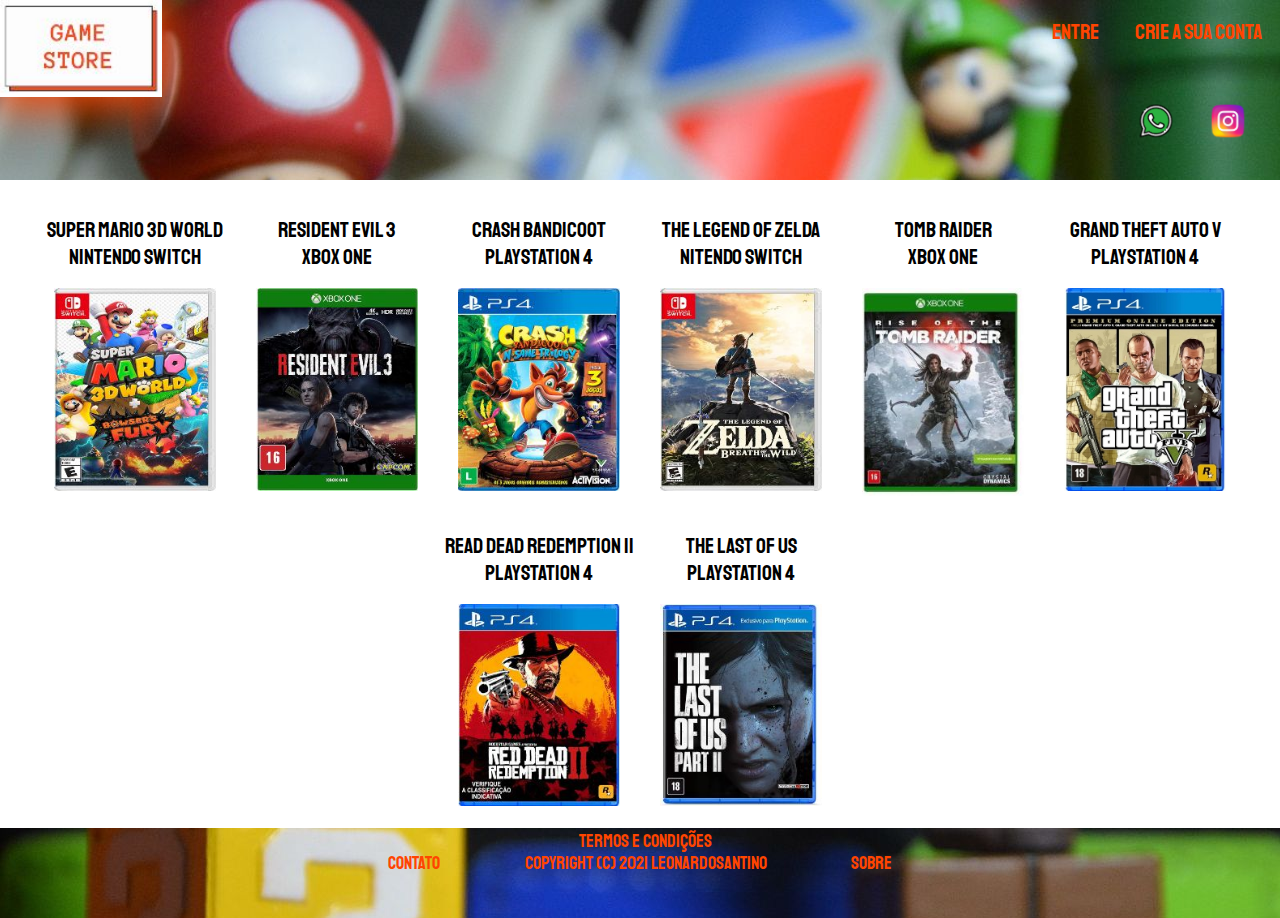
<file: index.html>
<!DOCTYPE html>
<html lang="pt-br">
<head>
    <meta charset="UTF-8">
    <meta http-equiv="X-UA-Compatible" content="IE=edge">
    <meta name="viewport" content="width=device-width, initial-scale=1.0">
    <link rel="stylesheet" href="css/style.css">
    <link rel="shortcut icon" href="imgs/logoIco.ico" type="image/x-icon">
    <title>Game Store</title>
</head>
<body>
    <header>
        <div>
            <!-- Logo principal -->
            <a href="index.html"><img class="logo" src="imgs/logo.jpg" alt=""></a>
            <!-- menus do header -->
            <a class="menus" href="pages/crie.html">Crie a sua conta</a>
            <a class="menus" href="pages/entre.html">Entre</a>
        </div>
            <!-- icones do header -->
            <a class="icones" href="https://www.instagram.com/" target="_blanck"><img src="imgs/instagram.png" alt="instagram"></a>
            <a class="icones" href="https://web.whatsapp.com/" target="_blanck"><img src="imgs/whatsapp.png" alt="whatsapp"></a>
    </header>
    <main>
        <!-- Imagens e descrições -->
        <a class="descricao" href="pages/supermario.html">Super Mario 3D World <br>Nintendo Switch<img class="produtos" src="imgs/produtos/super mario.jpg" alt="" title="Super Mario 3D World"></a>
        <a class="descricao" href="pages/residentevil3.html">Resident Evil 3<br>Xbox One<img class="produtos" src="imgs/produtos/resident evil.jpg" alt="" title="Resident Evil 3"></a>
        <a class="descricao" href="pages/crashbandicoot.html">Crash Bandicoot <br>Playstation 4<img class="produtos" src="imgs/produtos/crash bandicoot.jpg" alt="" title="Crash Bandicoot"></a>
        <a class="descricao" href="pages/thelegendofzelda.html">The Legend of Zelda <br>Nitendo Switch<img class="produtos" src="imgs/produtos/the legend of zelda.jpg" alt="" title="The Legend of Zelda"></a>
        <a class="descricao" href="pages/tombraider.html">Tomb Raider <br>Xbox One<img class="produtos" src="imgs/produtos/tomb raider.jpg" alt="" title="Tomb Raider"></a>
        <a class="descricao" href="pages/gtav.html">Grand Theft Auto V <br>Playstation 4<img class="produtos" src="imgs/produtos/gta v.jpg" alt="" title="Grand Theft Auto V"></a>
        <a class="descricao" href="pages/reddead.html">Read Dead Redemption II<br>Playstation 4<img class="produtos" src="imgs/produtos/red dead redemption.jpg" alt="" title="Read Dead Redemption II"></a>
        <a class="descricao" href="pages/thelastofus.html">The Last of Us <br>Playstation 4<img class="produtos" src="imgs/produtos/the last of us.jpg" alt="" title="The Last of Us"></a>
    </main>
    <footer>
        <!-- Menus do footer Contado Termos e condições Sobre -->
        <a class="informacoes" href="pages/contato.html">Contato</a>
        <a class="informacoes" href="pages/termos.html"> Termos e condições <br>Copyright (c) 2021 LeonardoSantino</a>
        <a class="informacoes" href="pages/sobre.html"> Sobre</a>
    </footer>
</body>
</html>
</file>
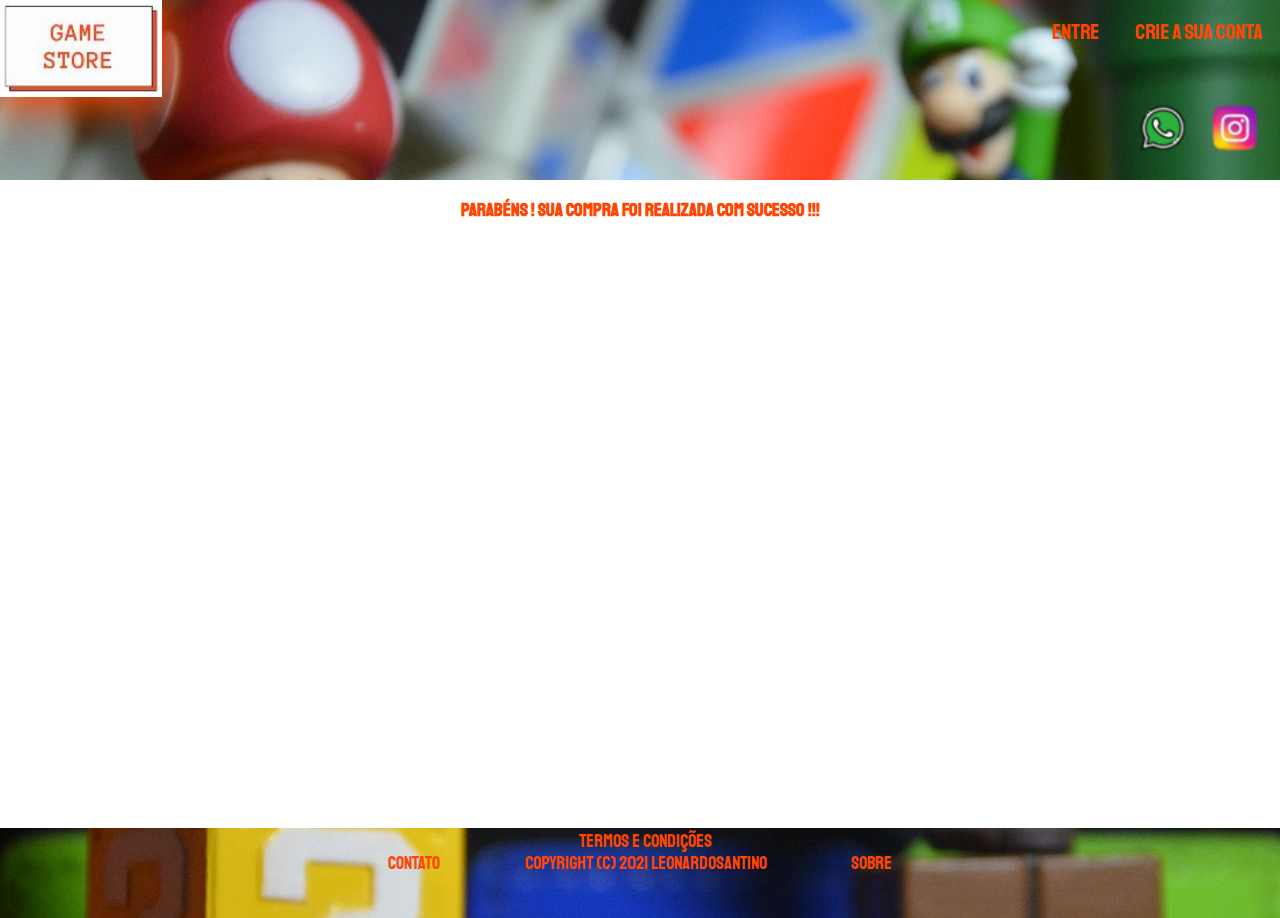
<file: pages/compra.html>
<!DOCTYPE html>
<html lang="pt-br">
<head>
    <meta charset="UTF-8">
    <meta http-equiv="X-UA-Compatible" content="IE=edge">
    <meta name="viewport" content="width=device-width, initial-scale=1.0">
    <link rel="stylesheet" href="../css/style.css">
    <link rel="shortcut icon" href="../imgs/logoIco.ico" type="image/x-icon">
    <title>Game Store</title>
</head>
<body>
    <header>
        <div>
            <!-- Logo principal -->
            <a href="../index.html"><img class="logo" src="../imgs/logo.jpg" alt=""></a>
            <!-- menus do header -->
            <a class="menus" href="crie.html">Crie a sua conta</a>
            <a class="menus" href="entre.html">Entre</a>
        </div>
            <!-- icones do header -->
            <a  href="https://www.instagram.com/" target="_blanck"><img class="icones" src="../imgs/instagram.png" alt="instagram"></a>
            <a  href="https://web.whatsapp.com/" target="_blanck"><img class="icones" src="../imgs/whatsapp.png" alt="whatsapp"></a>
    </header>
    <main>
        <!-- descrições de conteúdo -->
        <h3>PARABÉNS ! SUA COMPRA FOI REALIZADA COM SUCESSO !!! </h3>
    </main>
    <footer>
        <!-- Menus do footer Contado Termos e condições Sobre -->
        <a class="informacoes" href="../pages/contato.html">Contato</a>
        <a class="informacoes" href="../pages/termos.html"> Termos e condições <br>Copyright (c) 2021 LeonardoSantino</a>
        <a class="informacoes" href="../pages/sobre.html"> Sobre</a>
    </footer>
</body>
</html>
</file>
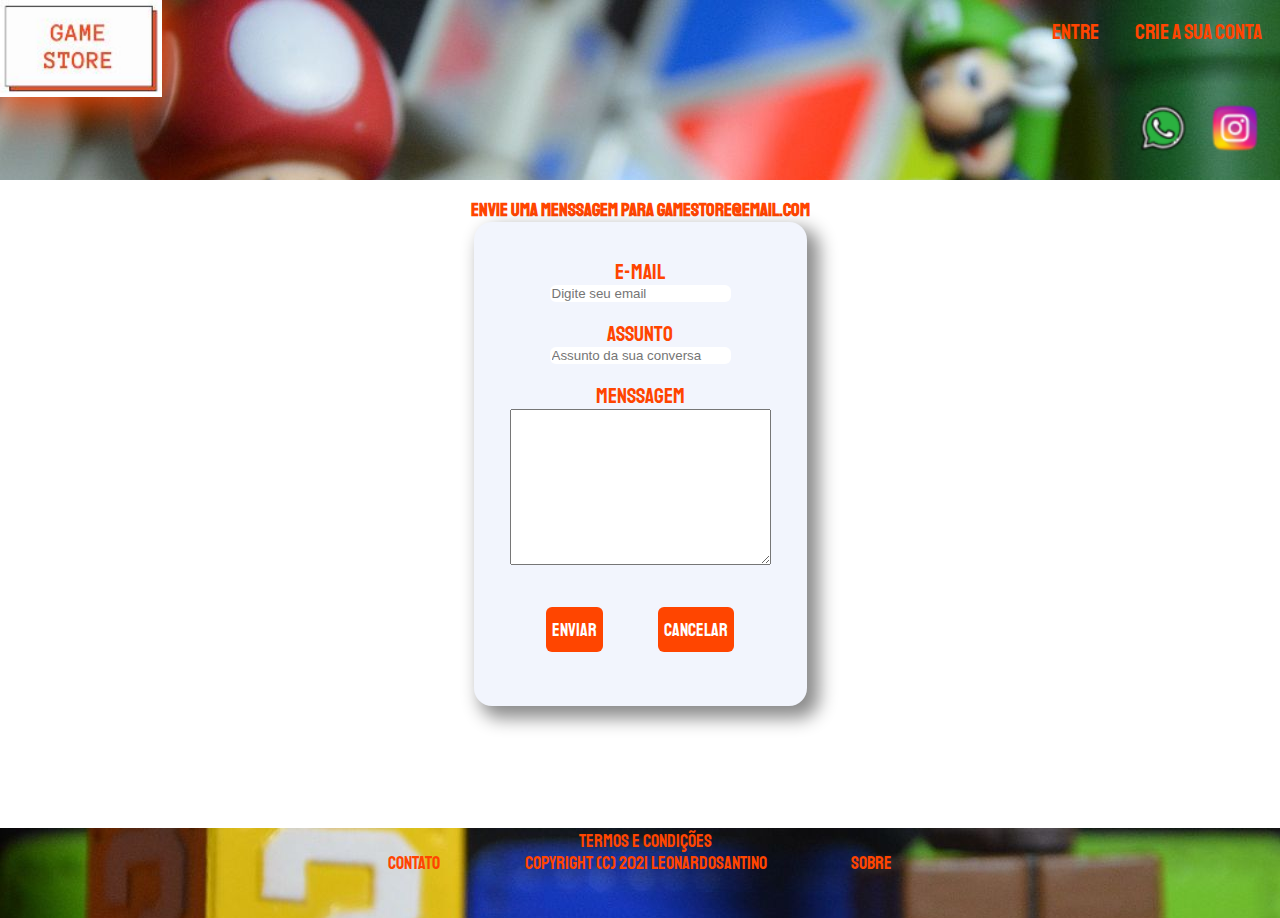
<file: pages/contato.html>
<!DOCTYPE html>
<html lang="pt-br">
<head>
    <meta charset="UTF-8">
    <meta http-equiv="X-UA-Compatible" content="IE=edge">
    <meta name="viewport" content="width=device-width, initial-scale=1.0">
    <link rel="stylesheet" href="../css/style.css">
    <link rel="shortcut icon" href="../imgs/logoIco.ico" type="image/x-icon">
    <title>Game Store</title>
</head>
<body>
    <header>
        <div>
            <!-- Logo principal -->
            <a href="../index.html"><img class="logo" src="../imgs/logo.jpg" alt=""></a>
            <!-- menus do header -->
            <a class="menus" href="crie.html">Crie a sua conta</a>
            <a class="menus" href="entre.html">Entre</a>
        </div>
            <!-- icones do header -->
            <a  href="https://www.instagram.com/" target="_blanck"><img class="icones" src="../imgs/instagram.png" alt="instagram"></a>
            <a  href="https://web.whatsapp.com/" target="_blanck"><img class="icones" src="../imgs/whatsapp.png" alt="whatsapp"></a>
    </header>
    <main>
        <!-- descrições de conteúdo -->
        <h3> ENVIE UMA MENSSAGEM PARA GAMESTORE@EMAIL.COM</h3>
        <form action="">
            <label for="email">E-mail</label>
            <input type="email" id="email" name="email" placeholder="Digite seu email">
            <label for="assunto">Assunto</label>
            <input type="text" name="assunto" id="assunto" placeholder="Assunto da sua conversa">
            <label for="menssagem">Menssagem</label><br>
            <textarea name="menssagem" id="menssagem" cols="30" rows="10"></textarea>
            <div class="submit">
                <input type="submit" name="enviar" class="botao" value="Enviar">
                <input type="reset" name="cancelar" class="botao" value="Cancelar">
            </div>
        </form>
    </main>
    <footer>
        <!-- Menus do footer Contado Termos e condições Sobre -->
        <a class="informacoes" href="../pages/contato.html">Contato</a>
        <a class="informacoes" href="../pages/termos.html"> Termos e condições <br>Copyright (c) 2021 LeonardoSantino</a>
        <a class="informacoes" href="../pages/sobre.html"> Sobre</a>
    </footer>
</body>
</html>
</file>
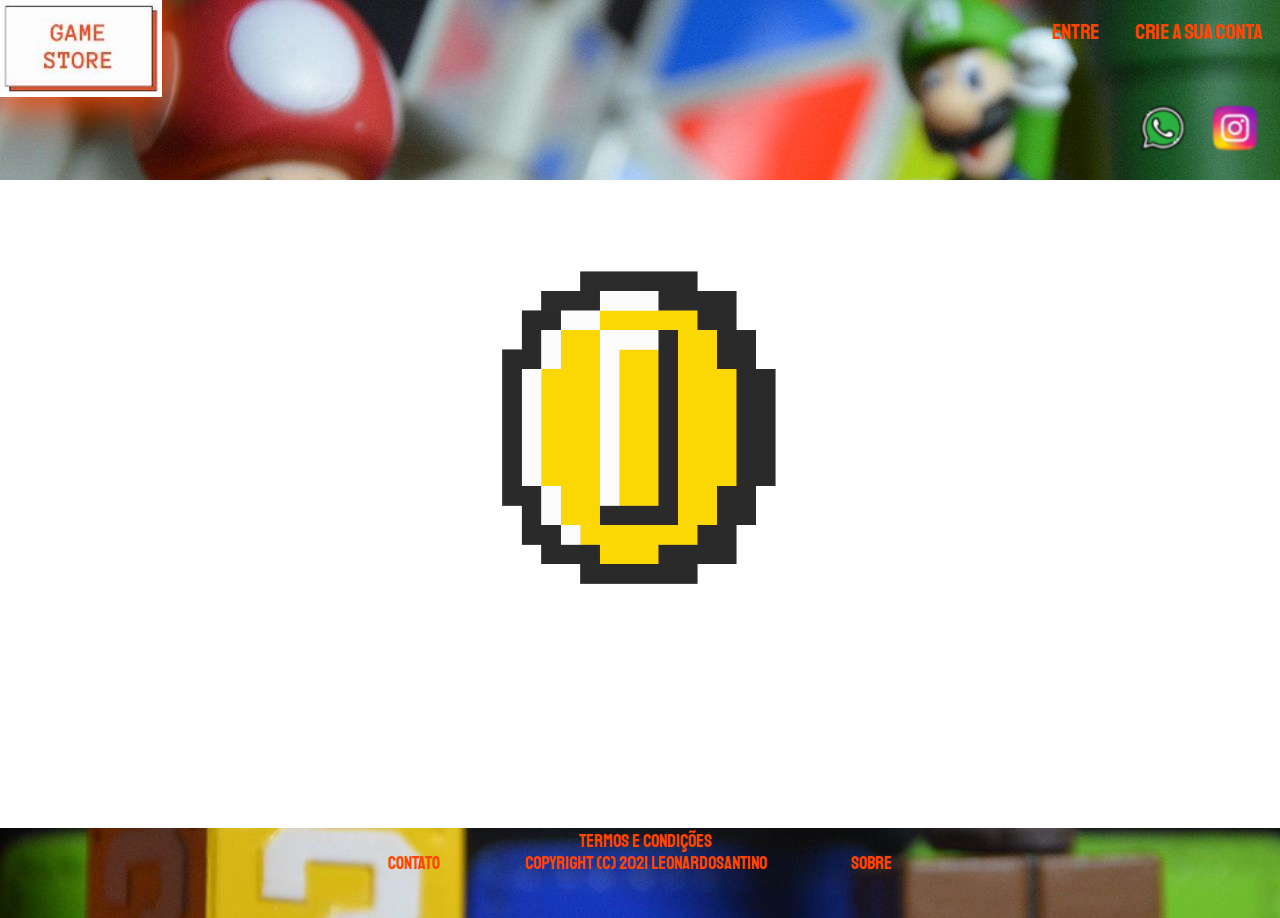
<file: pages/crashbandicoot.html>
<!DOCTYPE html>
<html lang="pt-br">
<head>
    <meta charset="UTF-8">
    <meta http-equiv="X-UA-Compatible" content="IE=edge">
    <meta name="viewport" content="width=device-width, initial-scale=1.0">
    <link rel="stylesheet" href="../css/style.css">
    <link rel="shortcut icon" href="../imgs/logoIco.ico" type="image/x-icon">
    <title>Game Store</title>
</head>
<body>
    <header>
        <div>
            <!-- Logo principal -->
            <a href="../index.html"><img class="logo" src="../imgs/logo.jpg" alt=""></a>
            <!-- menus do header -->
            <a class="menus" href="crie.html">Crie a sua conta</a>
            <a class="menus" href="entre.html">Entre</a>
        </div>
            <!-- icones do header -->
            <a  href="https://www.instagram.com/" target="_blanck"><img class="icones" src="../imgs/instagram.png" alt="instagram"></a>
            <a  href="https://web.whatsapp.com/" target="_blanck"><img class="icones" src="../imgs/whatsapp.png" alt="whatsapp"></a>
    </header>
    <main>
        <iframe width="560" height="315" src="https://www.youtube.com/embed/5qF5JrciMnU?controls=0" title="YouTube video player" frameborder="0" allow="accelerometer; autoplay; clipboard-write; encrypted-media; gyroscope; picture-in-picture" allowfullscreen></iframe>
    </main>
    <footer>
        <!-- Menus do footer Contado Termos e condições Sobre -->
        <a class="informacoes" href="../pages/contato.html">Contato</a>
        <a class="informacoes" href="../pages/termos.html"> Termos e condições <br>Copyright (c) 2021 LeonardoSantino</a>
        <a class="informacoes" href="../pages/sobre.html"> Sobre</a>
    </footer>
</body>
</html>
</file>
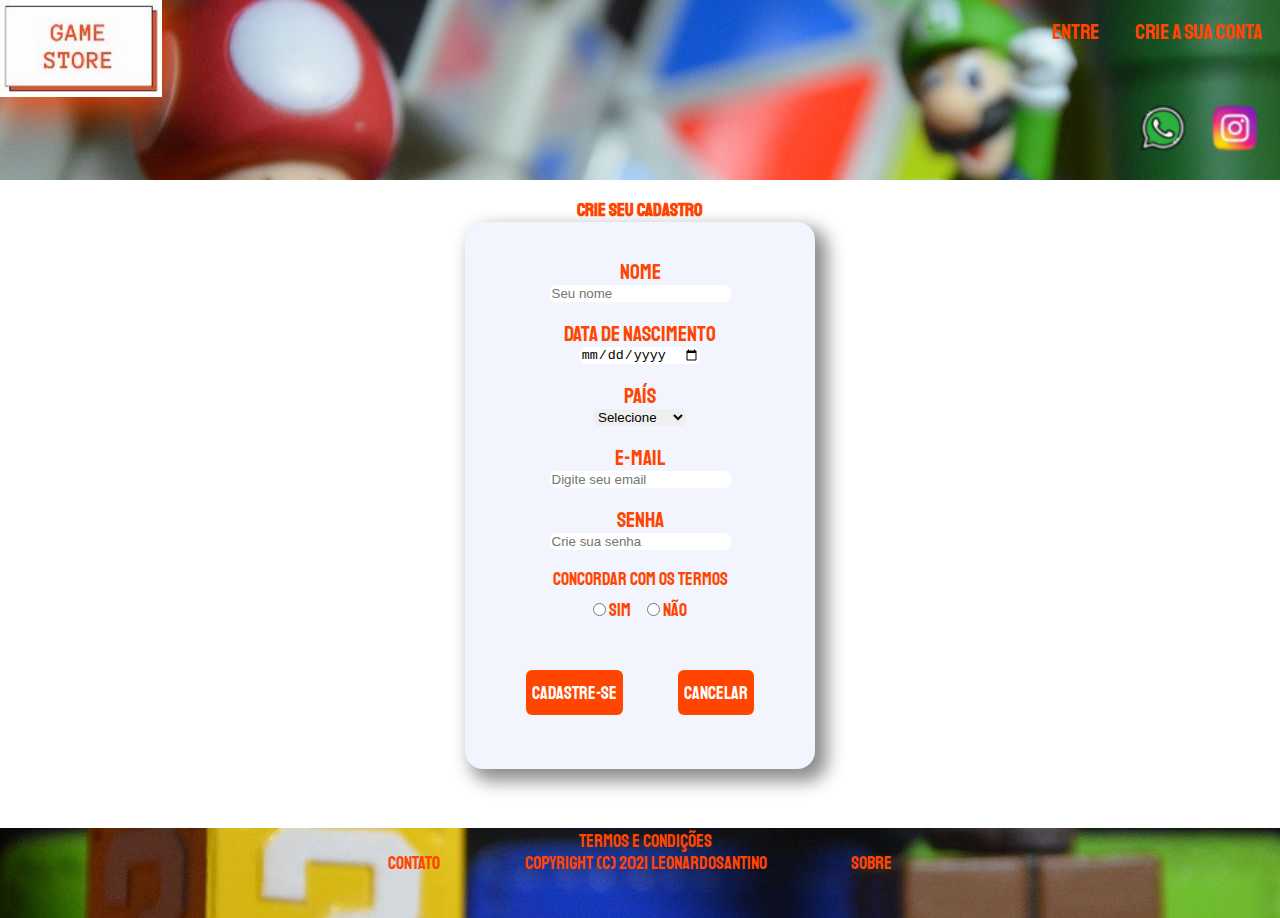
<file: pages/crie.html>
<!DOCTYPE html>
<html lang="pt-br">
<head>
    <meta charset="UTF-8">
    <meta http-equiv="X-UA-Compatible" content="IE=edge">
    <meta name="viewport" content="width=device-width, initial-scale=1.0">
    <link rel="stylesheet" href="../css/style.css">
    <link rel="shortcut icon" href="../imgs/logoIco.ico" type="image/x-icon">
    <title>Game Store</title>
</head>
<body>
    <header>
        <div>
            <!-- Logo principal -->
            <a href="../index.html"><img class="logo" src="../imgs/logo.jpg" alt=""></a>
            <!-- menus do header -->
            <a class="menus" href="crie.html">Crie a sua conta</a>
            <a class="menus" href="entre.html">Entre</a>
        </div>
            <!-- icones do header -->
            <a  href="https://www.instagram.com/" target="_blanck"><img class="icones" src="../imgs/instagram.png" alt="instagram"></a>
            <a  href="https://web.whatsapp.com/" target="_blanck"><img class="icones" src="../imgs/whatsapp.png" alt="whatsapp"></a>
    </header>
    <main>
        <!-- descrições de conteúdo -->
        <h3>CRIE SEU CADASTRO</h3>
        <form action="">
            <label for="nome">Nome</label>
            <input type="text" name="nome" id="nome" placeholder="Seu nome">
            <label for="data">Data de Nascimento</label>
            <input type="date" name="data" id="data">
            <label for="paises">País</label>
            <select name="paises" id="paises">
                <option value="" hidden>Selecione</option>
                <optgroup label="América Latina">
                    <option value="brasil">Brasil</option>
                    <option value="argentina">Argentina</option>
                </optgroup>
                <optgroup label="Europa">
                    <option value="portugal">Portugal</option>
                    <option value="espanha">Espanha</option>
                </optgroup>
            </select>
            <label for="login">E-mail</label>
            <input type="email" id="login" name="login" placeholder="Digite seu email">
            <label for="senha">Senha</label>
            <input type="password" id="senha" name="senha" placeholder="Crie sua senha">
            <div class="condicoes">
                <label for="termos" class="label">Concordar com os Termos</label>
                <div class="radio">
                    <input type="radio" name="termos">
                    <label for="termos">Sim</label>
                </div>
                <div class="radio">
                    <input type="radio" name="termos" >
                    <label for="termos">Não</label>
                </div>
            </div>
            <div class="submit">
                <input type="submit" name="cadastrar" class="botao" value="Cadastre-se">
                <input type="reset" name="cancelar" class="botao" value="Cancelar">
            </div>
        </form>
    </main>
    <footer>
        <!-- Menus do footer Contado Termos e condições Sobre -->
        <a class="informacoes" href="../pages/contato.html">Contato</a>
        <a class="informacoes" href="../pages/termos.html"> Termos e condições <br>Copyright (c) 2021 LeonardoSantino</a>
        <a class="informacoes" href="../pages/sobre.html"> Sobre</a>
    </footer>
</body>
</html>
</file>
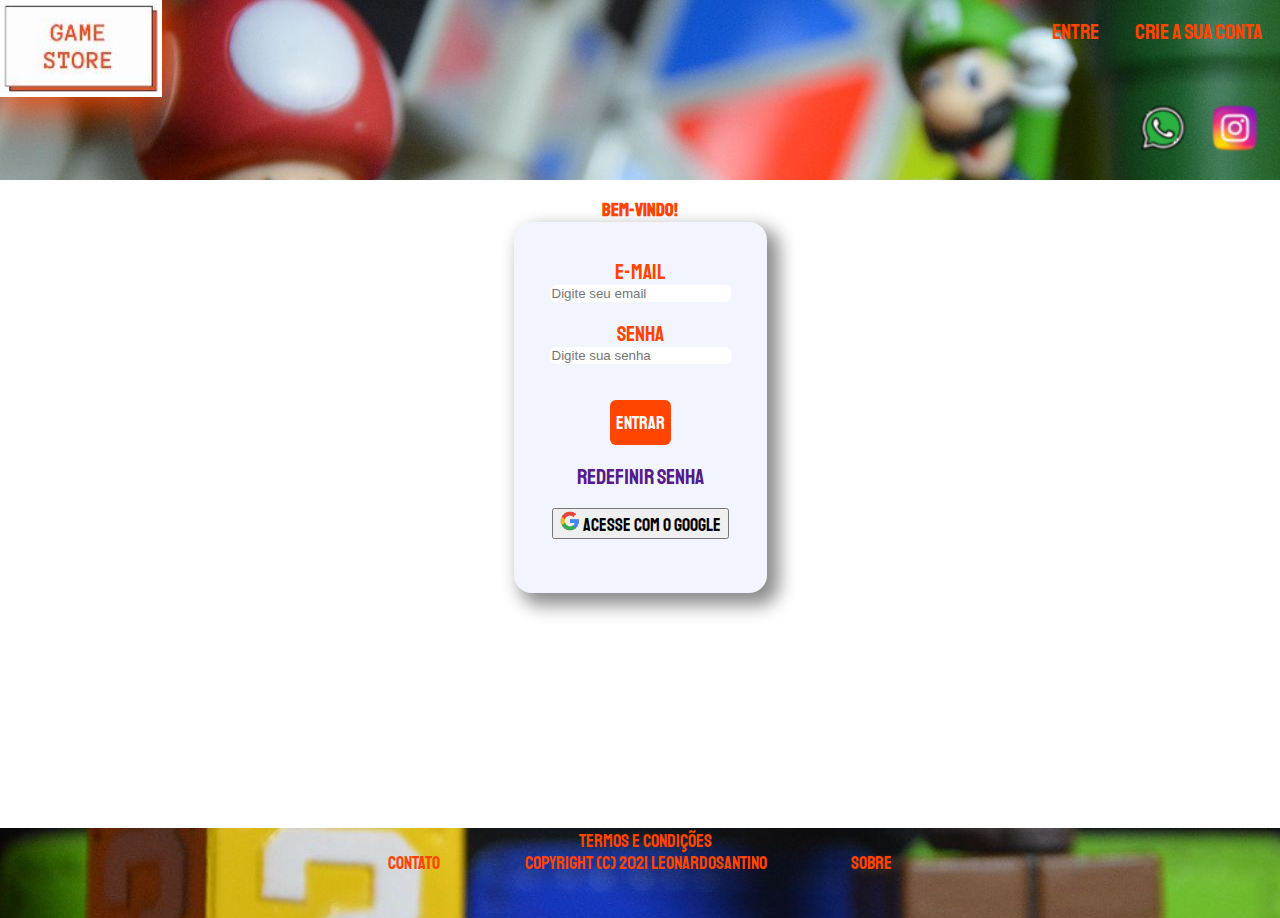
<file: pages/entre.html>
<!DOCTYPE html>
<html lang="pt-br">
<head>
    <meta charset="UTF-8">
    <meta http-equiv="X-UA-Compatible" content="IE=edge">
    <meta name="viewport" content="width=device-width, initial-scale=1.0">
    <link rel="stylesheet" href="../css/style.css">
    <link rel="shortcut icon" href="../imgs/logoIco.ico" type="image/x-icon">
    <title>Game Store</title>
</head>
<body>
    <header>
        <div>
            <!-- Logo principal -->
            <a href="../index.html"><img class="logo" src="../imgs/logo.jpg" alt=""></a>
            <!-- menus do header -->
            <a class="menus" href="crie.html">Crie a sua conta</a>
            <a class="menus" href="entre.html">Entre</a>
        </div>
            <!-- icones do header -->
            <a  href="https://www.instagram.com/" target="_blanck"><img class="icones" src="../imgs/instagram.png" alt="instagram"></a>
            <a  href="https://web.whatsapp.com/" target="_blanck"><img class="icones" src="../imgs/whatsapp.png" alt="whatsapp"></a>
    </header>
    <main>
        <!-- descrições de Conteúdo -->
        <h3>BEM-VINDO!</h3>
        <form action="">
            <label for="login">E-mail</label>
            <input type="email" id="login" name="login" placeholder="Digite seu email">
            <label for="senha">Senha</label>
            <input type="password" id="senha" name="senha" placeholder="Digite sua senha">
            <div class="submit">
                <input type="submit" name="entrar" value="Entrar">
            </div>
            <a href="">Redefinir Senha</a>
            <div class="google">
                <a href="https://www.google.com.br/" target="_blanck"><button type="button"><img src="../imgs/google-small.png" alt=""> Acesse com o google</button></a>
            </div>
        </form>
    </main>
    <footer>
        <!-- Menus do footer Contado Termos e condições Sobre -->
        <a class="informacoes" href="../pages/contato.html">Contato</a>
        <a class="informacoes" href="../pages/termos.html"> Termos e condições <br>Copyright (c) 2021
            LeonardoSantino</a>
        <a class="informacoes" href="../pages/sobre.html"> Sobre</a>
    </footer>
</body>

</html>
</file>
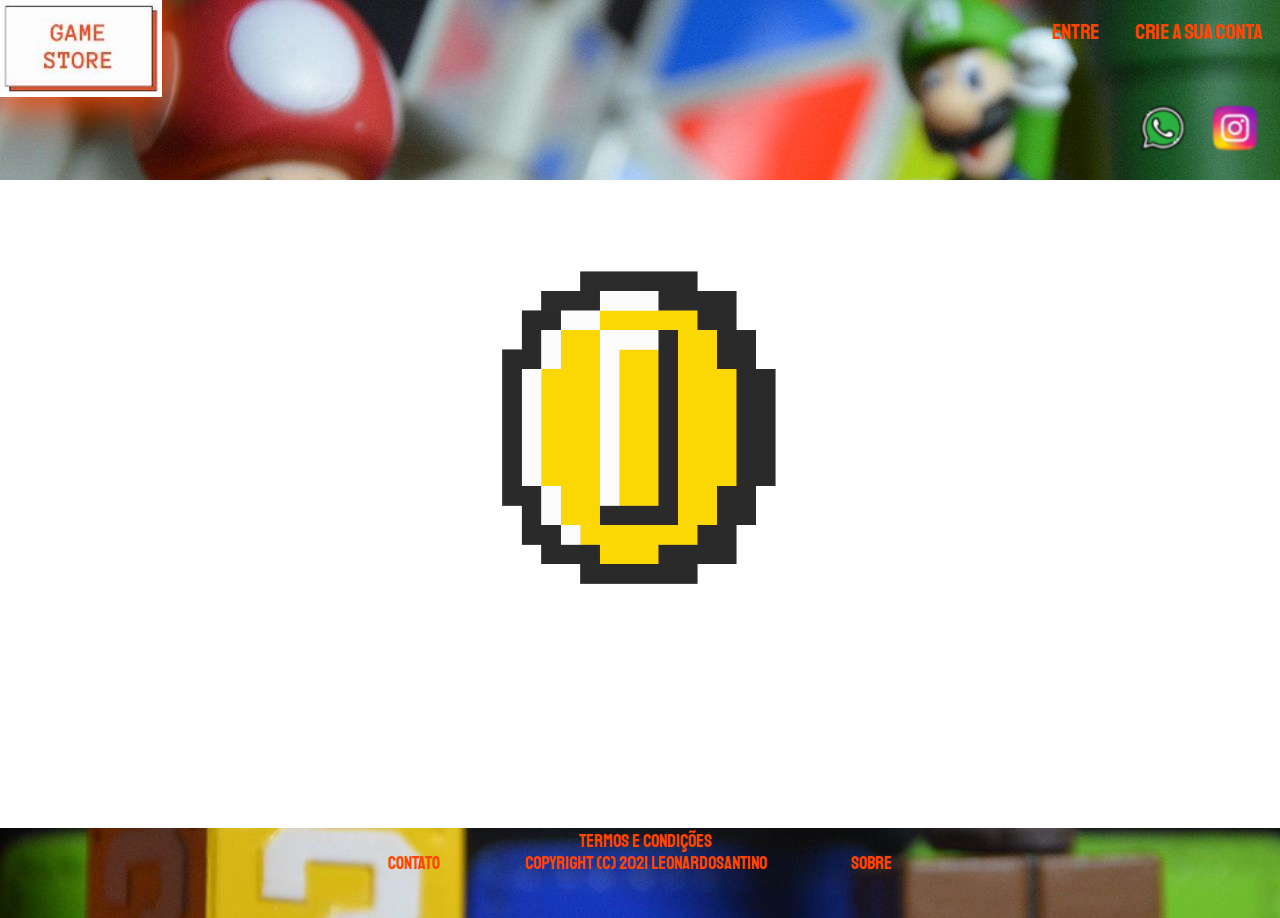
<file: pages/gtav.html>
<!DOCTYPE html>
<html lang="pt-br">
<head>
    <meta charset="UTF-8">
    <meta http-equiv="X-UA-Compatible" content="IE=edge">
    <meta name="viewport" content="width=device-width, initial-scale=1.0">
    <link rel="stylesheet" href="../css/style.css">
    <link rel="shortcut icon" href="../imgs/logoIco.ico" type="image/x-icon">
    <title>Game Store</title>
</head>
<body>
    <header>
        <div>
            <!-- Logo principal -->
            <a href="../index.html"><img class="logo" src="../imgs/logo.jpg" alt=""></a>
            <!-- menus do header -->
            <a class="menus" href="crie.html">Crie a sua conta</a>
            <a class="menus" href="entre.html">Entre</a>
        </div>
            <!-- icones do header -->
            <a  href="https://www.instagram.com/" target="_blanck"><img class="icones" src="../imgs/instagram.png" alt="instagram"></a>
            <a  href="https://web.whatsapp.com/" target="_blanck"><img class="icones" src="../imgs/whatsapp.png" alt="whatsapp"></a>
    </header>
    <main>
        <iframe width="560" height="315" src="https://www.youtube.com/embed/QkkoHAzjnUs" title="YouTube video player" frameborder="0" allow="accelerometer; autoplay; clipboard-write; encrypted-media; gyroscope; picture-in-picture" allowfullscreen></iframe>
    </main>
    <footer>
        <!-- Menus do footer Contado Termos e condições Sobre -->
        <a class="informacoes" href="../pages/contato.html">Contato</a>
        <a class="informacoes" href="../pages/termos.html"> Termos e condições <br>Copyright (c) 2021 LeonardoSantino</a>
        <a class="informacoes" href="../pages/sobre.html"> Sobre</a>
    </footer>
</body>
</html>
</file>
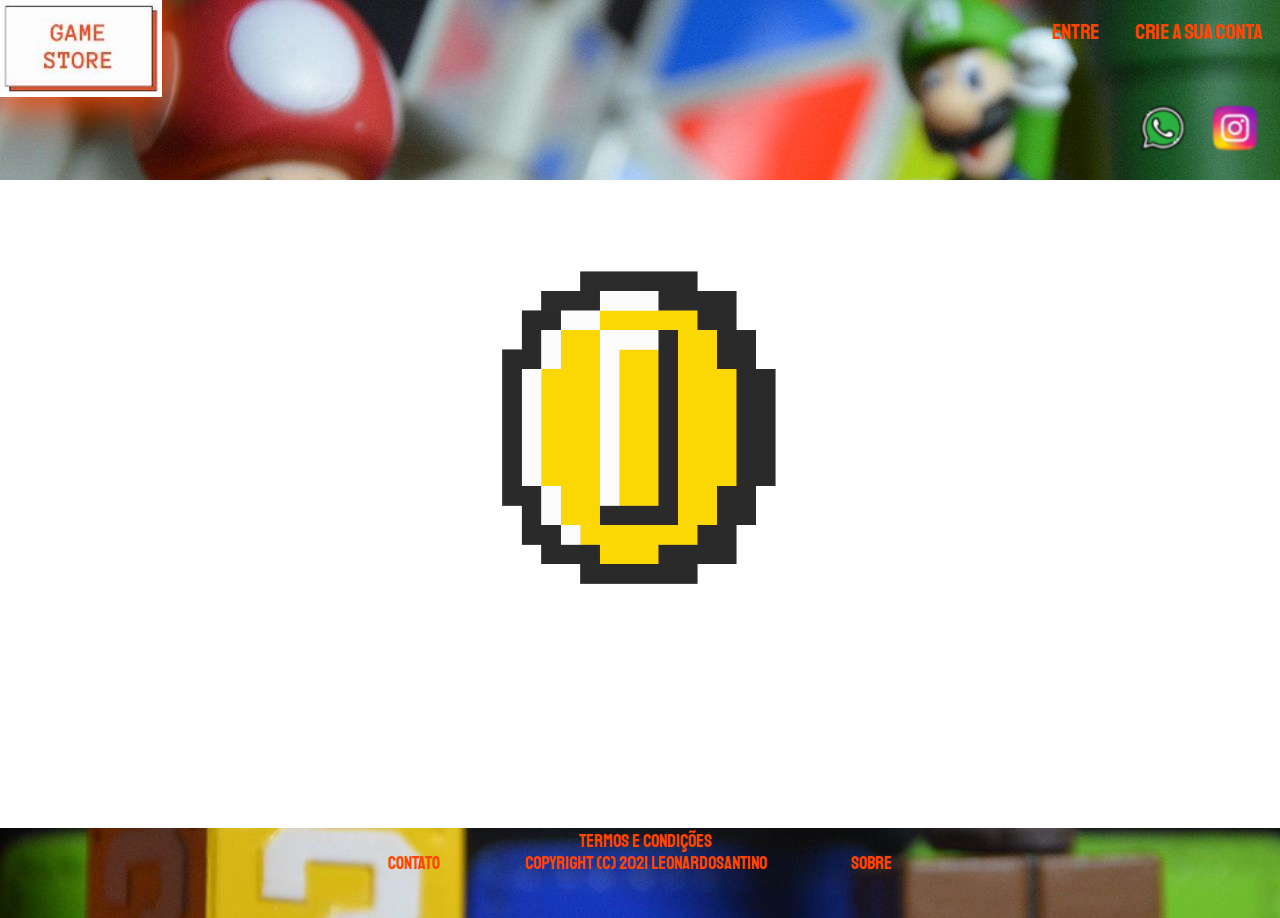
<file: pages/reddead.html>
<!DOCTYPE html>
<html lang="pt-br">
<head>
    <meta charset="UTF-8">
    <meta http-equiv="X-UA-Compatible" content="IE=edge">
    <meta name="viewport" content="width=device-width, initial-scale=1.0">
    <link rel="stylesheet" href="../css/style.css">
    <link rel="shortcut icon" href="../imgs/logoIco.ico" type="image/x-icon">
    <title>Game Store</title>
</head>
<body>
    <header>
        <div>
            <!-- Logo principal -->
            <a href="../index.html"><img class="logo" src="../imgs/logo.jpg" alt=""></a>
            <!-- menus do header -->
            <a class="menus" href="crie.html">Crie a sua conta</a>
            <a class="menus" href="entre.html">Entre</a>
        </div>
            <!-- icones do header -->
            <a  href="https://www.instagram.com/" target="_blanck"><img class="icones" src="../imgs/instagram.png" alt="instagram"></a>
            <a  href="https://web.whatsapp.com/" target="_blanck"><img class="icones" src="../imgs/whatsapp.png" alt="whatsapp"></a>
    </header>
    <main>
        <iframe width="560" height="315" src="https://www.youtube.com/embed/Dw_oH5oiUSE" title="YouTube video player" frameborder="0" allow="accelerometer; autoplay; clipboard-write; encrypted-media; gyroscope; picture-in-picture" allowfullscreen></iframe>
    </main>
    <footer>
        <!-- Menus do footer Contado Termos e condições Sobre -->
        <a class="informacoes" href="../pages/contato.html">Contato</a>
        <a class="informacoes" href="../pages/termos.html"> Termos e condições <br>Copyright (c) 2021 LeonardoSantino</a>
        <a class="informacoes" href="../pages/sobre.html"> Sobre</a>
    </footer>
</body>
</html>
</file>
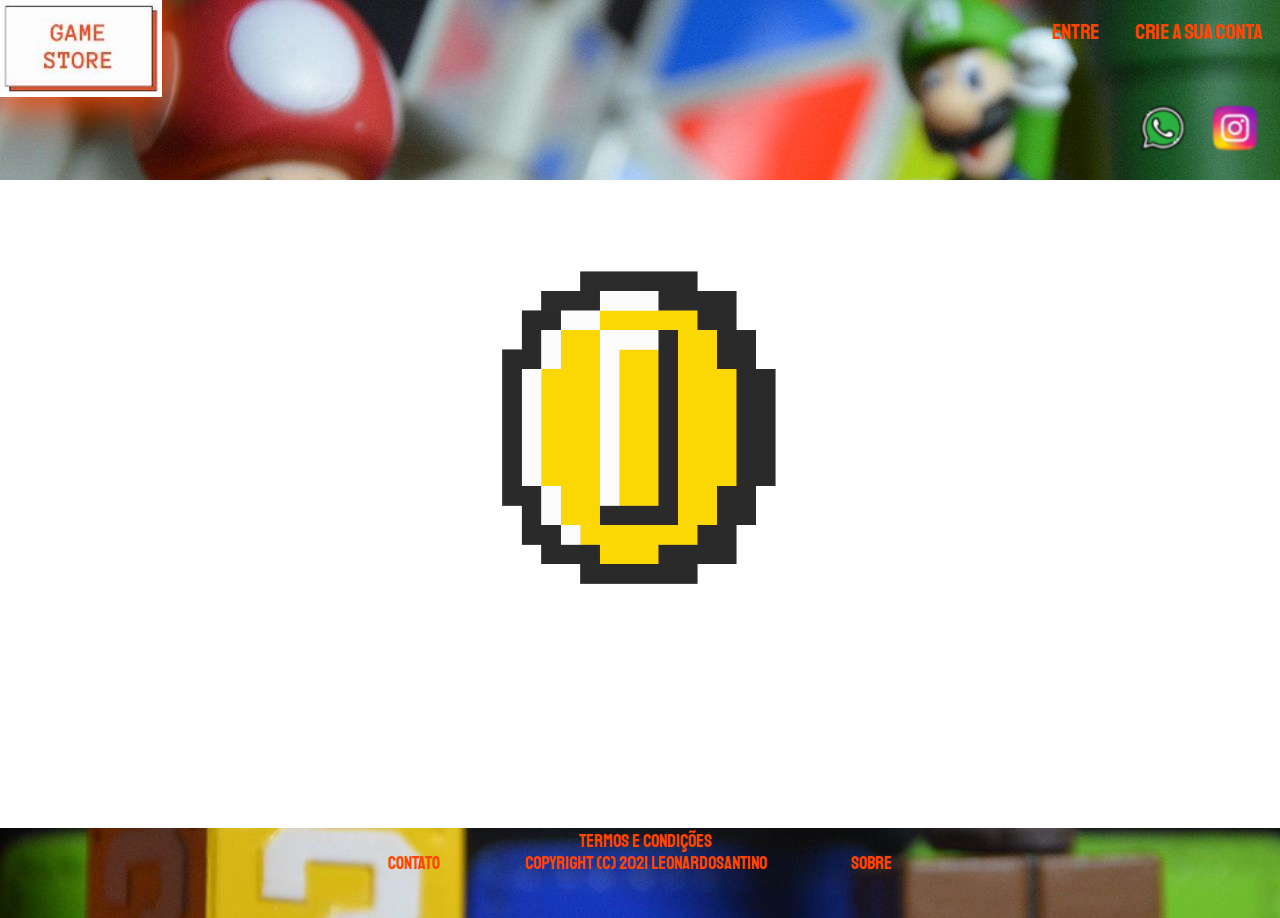
<file: pages/residentevil3.html>
<!DOCTYPE html>
<html lang="pt-br">
<head>
    <meta charset="UTF-8">
    <meta http-equiv="X-UA-Compatible" content="IE=edge">
    <meta name="viewport" content="width=device-width, initial-scale=1.0">
    <link rel="stylesheet" href="../css/style.css">
    <link rel="shortcut icon" href="../imgs/logoIco.ico" type="image/x-icon">
    <title>Game Store</title>
</head>
<body>
    <header>
        <div>
            <!-- Logo principal -->
            <a href="../index.html"><img class="logo" src="../imgs/logo.jpg" alt=""></a>
            <!-- menus do header -->
            <a class="menus" href="crie.html">Crie a sua conta</a>
            <a class="menus" href="entre.html">Entre</a>
        </div>
            <!-- icones do header -->
            <a  href="https://www.instagram.com/" target="_blanck"><img class="icones" src="../imgs/instagram.png" alt="instagram"></a>
            <a  href="https://web.whatsapp.com/" target="_blanck"><img class="icones" src="../imgs/whatsapp.png" alt="whatsapp"></a>
    </header>
    <main>
        <iframe width="560" height="315" src="https://www.youtube.com/embed/LxDm9T1TKvU?controls=0" title="YouTube video player" frameborder="0" allow="accelerometer; autoplay; clipboard-write; encrypted-media; gyroscope; picture-in-picture" allowfullscreen></iframe>
    </main>
    <footer>
        <!-- Menus do footer Contado Termos e condições Sobre -->
        <a class="informacoes" href="../pages/contato.html">Contato</a>
        <a class="informacoes" href="../pages/termos.html"> Termos e condições <br>Copyright (c) 2021 LeonardoSantino</a>
        <a class="informacoes" href="../pages/sobre.html"> Sobre</a>
    </footer>
</body>
</html>
</file>
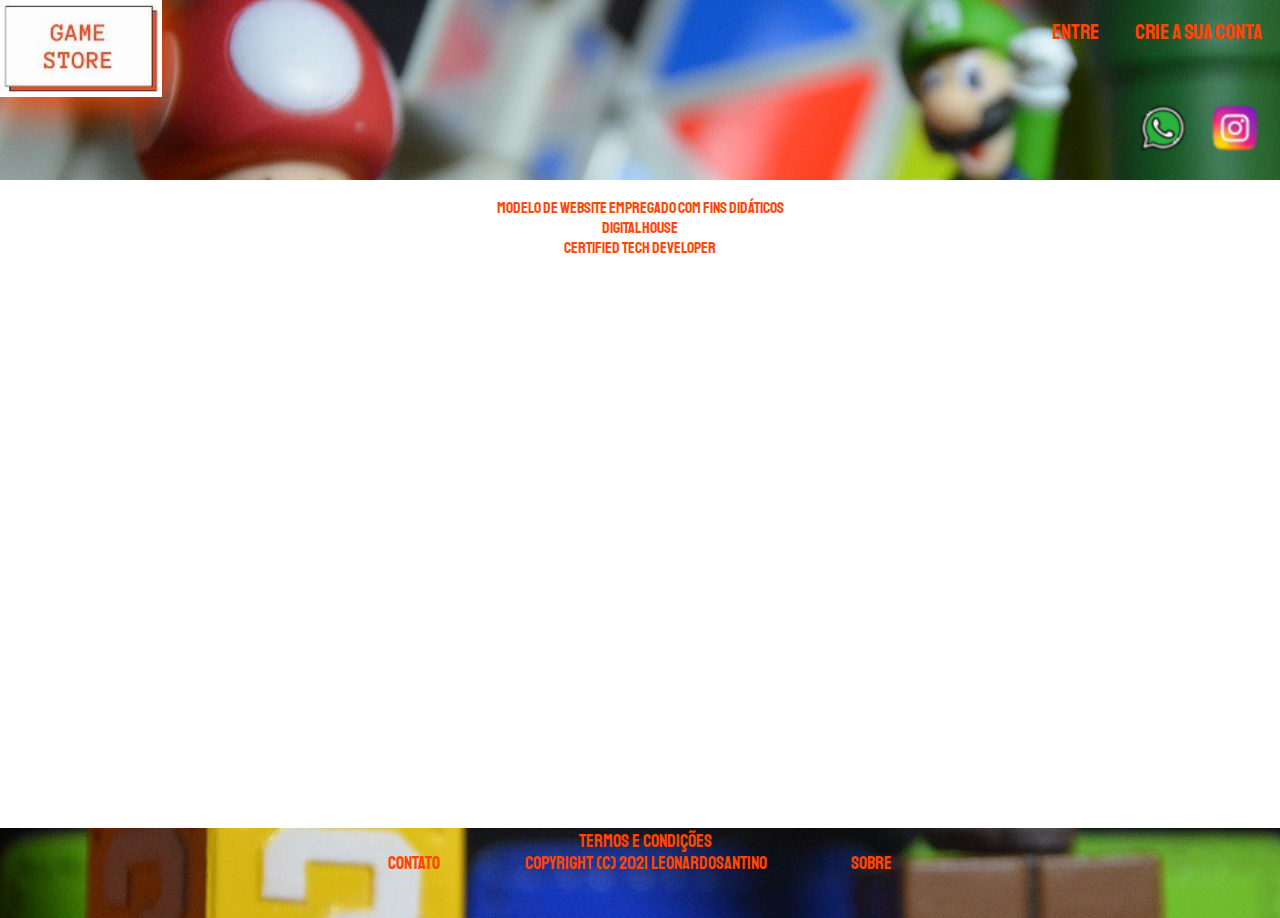
<file: pages/sobre.html>
<!DOCTYPE html>
<html lang="pt-br">
<head>
    <meta charset="UTF-8">
    <meta http-equiv="X-UA-Compatible" content="IE=edge">
    <meta name="viewport" content="width=device-width, initial-scale=1.0">
    <link rel="stylesheet" href="../css/style.css">
    <link rel="shortcut icon" href="../imgs/logoIco.ico" type="image/x-icon">
    <title>Game Store</title>
</head>
<body>
    <header>
        <div>
            <!-- Logo principal -->
            <a href="../index.html"><img class="logo" src="../imgs/logo.jpg" alt=""></a>
            <!-- menus do header -->
            <a class="menus" href="crie.html">Crie a sua conta</a>
            <a class="menus" href="entre.html">Entre</a>
        </div>
            <!-- icones do header -->
            <a  href="https://www.instagram.com/" target="_blanck"><img class="icones" src="../imgs/instagram.png" alt="instagram"></a>
            <a  href="https://web.whatsapp.com/" target="_blanck"><img class="icones" src="../imgs/whatsapp.png" alt="whatsapp"></a>
    </header>
    <main>
        <!-- descrições de conteúdo -->
        <p>Modelo de website empregado com fins didáticos <br> DIGITAL HOUSE <br> Certified Tech Developer 
            </p>
    </main>
    <footer>
        <!-- Menus do footer Contado Termos e condições Sobre -->
        <a class="informacoes" href="../pages/contato.html">Contato</a>
        <a class="informacoes" href="../pages/termos.html"> Termos e condições <br>Copyright (c) 2021 LeonardoSantino</a>
        <a class="informacoes" href="../pages/sobre.html"> Sobre</a>
    </footer>
</body>
</html>
</file>
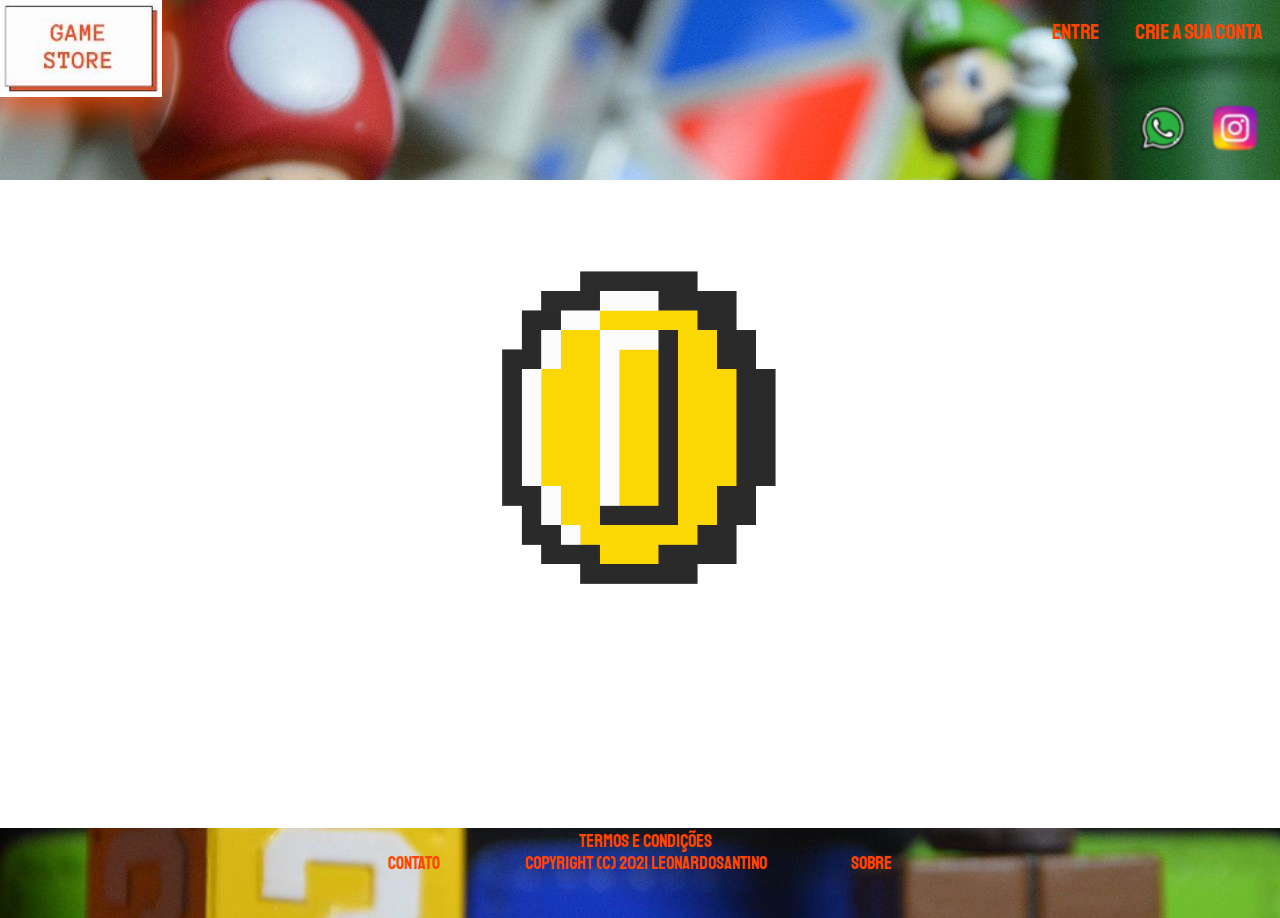
<file: pages/supermario.html>
<!DOCTYPE html>
<html lang="pt-br">
<head>
    <meta charset="UTF-8">
    <meta http-equiv="X-UA-Compatible" content="IE=edge">
    <meta name="viewport" content="width=device-width, initial-scale=1.0">
    <link rel="stylesheet" href="../css/style.css">
    <link rel="shortcut icon" href="../imgs/logoIco.ico" type="image/x-icon">
    <title>Game Store</title>
</head>
<body>
    <header>
        <div>
            <!-- Logo principal -->
            <a href="../index.html"><img class="logo" src="../imgs/logo.jpg" alt=""></a>
            <!-- menus do header -->
            <a class="menus" href="crie.html">Crie a sua conta</a>
            <a class="menus" href="entre.html">Entre</a>
        </div>
            <!-- icones do header -->
            <a  href="https://www.instagram.com/" target="_blanck"><img class="icones" src="../imgs/instagram.png" alt="instagram"></a>
            <a  href="https://web.whatsapp.com/" target="_blanck"><img class="icones" src="../imgs/whatsapp.png" alt="whatsapp"></a>
    </header>
    <main>
        <iframe width="560" height="315" src="https://www.youtube.com/embed/OPAQA_P_RQY?controls=0" title="YouTube video player" frameborder="0" allow="accelerometer; autoplay; clipboard-write; encrypted-media; gyroscope; picture-in-picture" allowfullscreen></iframe>
    </main>
    <footer>
        <!-- Menus do footer Contado Termos e condições Sobre -->
        <a class="informacoes" href="../pages/contato.html">Contato</a>
        <a class="informacoes" href="../pages/termos.html"> Termos e condições <br>Copyright (c) 2021 LeonardoSantino</a>
        <a class="informacoes" href="../pages/sobre.html"> Sobre</a>
    </footer>
</body>
</html>
</file>
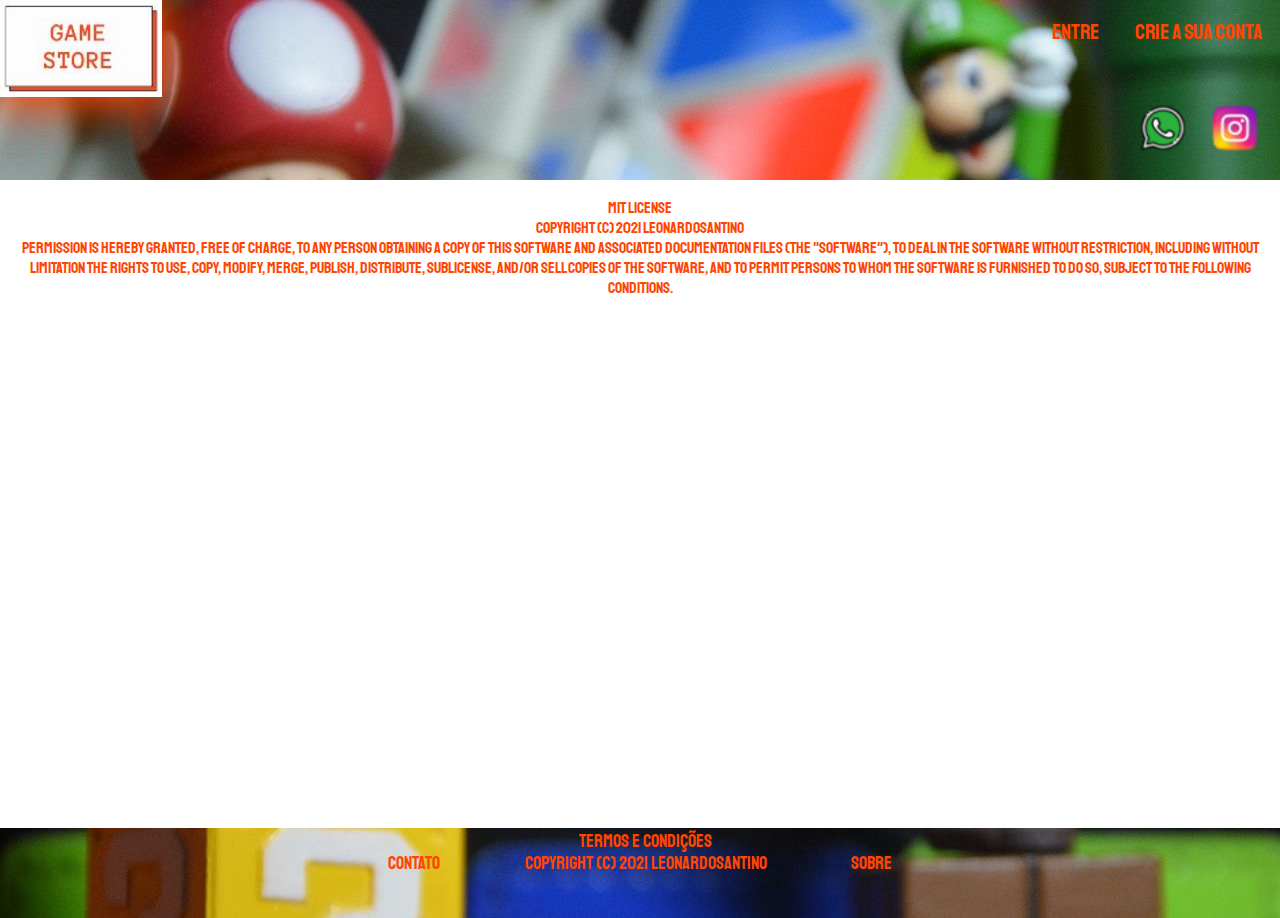
<file: pages/termos.html>
<!DOCTYPE html>
<html lang="pt-br">
<head>
    <meta charset="UTF-8">
    <meta http-equiv="X-UA-Compatible" content="IE=edge">
    <meta name="viewport" content="width=device-width, initial-scale=1.0">
    <link rel="stylesheet" href="../css/style.css">
    <link rel="shortcut icon" href="../imgs/logoIco.ico" type="image/x-icon">
    <title>Game Store</title>
</head>
<body>
    <header>
        <div>
            <!-- Logo principal -->
            <a href="../index.html"><img class="logo" src="../imgs/logo.jpg" alt=""></a>
            <!-- menus do header -->
            <a class="menus" href="crie.html">Crie a sua conta</a>
            <a class="menus" href="entre.html">Entre</a>
        </div>
            <!-- icones do header -->
            <a  href="https://www.instagram.com/" target="_blanck"><img class="icones" src="../imgs/instagram.png" alt="instagram"></a>
            <a  href="https://web.whatsapp.com/" target="_blanck"><img class="icones" src="../imgs/whatsapp.png" alt="whatsapp"></a>
    </header>
    <main>
        <!-- descrições de conteúdo -->
        <p>MIT License <br>Copyright (c) 2021 LeonardoSantino <br>Permission is hereby granted, free of charge, to any person obtaining a copy of this software and associated documentation files (the "Software"), to deal in the Software without restriction, including without limitation the rights to use, copy, modify, merge, publish, distribute, sublicense, and/or sell copies of the Software, and to permit persons to whom the Software is furnished to do so, subject to the following conditions.
        </p>
    </main>
    <footer>
        <!-- Menus do footer Contado Termos e condições Sobre -->
        <a class="informacoes" href="../pages/contato.html">Contato</a>
        <a class="informacoes" href="../pages/termos.html"> Termos e condições <br>Copyright (c) 2021 LeonardoSantino</a>
        <a class="informacoes" href="../pages/sobre.html"> Sobre</a>
    </footer>
</body>
</html>
</file>
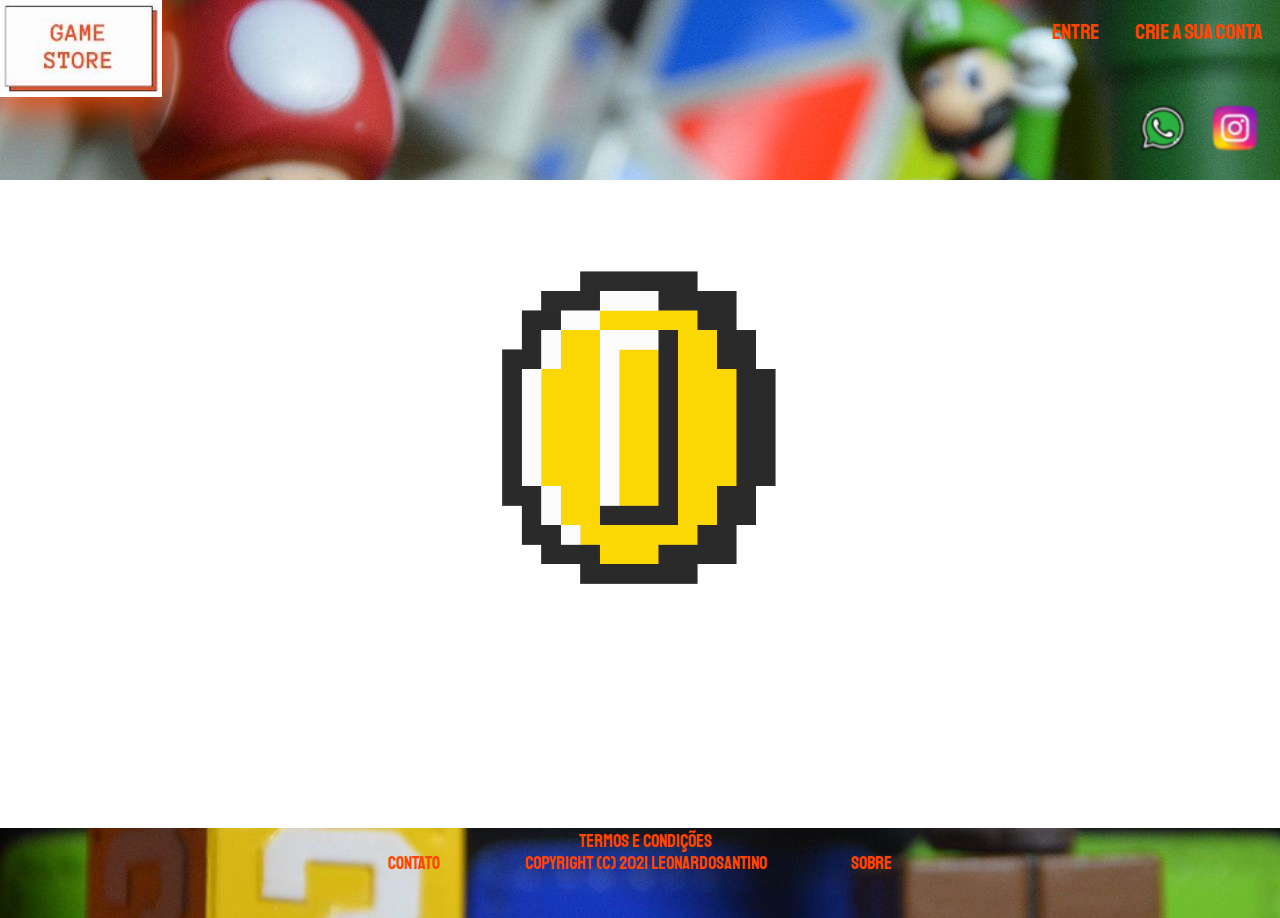
<file: pages/thelastofus.html>
<!DOCTYPE html>
<html lang="pt-br">
<head>
    <meta charset="UTF-8">
    <meta http-equiv="X-UA-Compatible" content="IE=edge">
    <meta name="viewport" content="width=device-width, initial-scale=1.0">
    <link rel="stylesheet" href="../css/style.css">
    <link rel="shortcut icon" href="../imgs/logoIco.ico" type="image/x-icon">
    <title>Game Store</title>
</head>
<body>
    <header>
        <div>
            <!-- Logo principal -->
            <a href="../index.html"><img class="logo" src="../imgs/logo.jpg" alt=""></a>
            <!-- menus do header -->
            <a class="menus" href="crie.html">Crie a sua conta</a>
            <a class="menus" href="entre.html">Entre</a>
        </div>
            <!-- icones do header -->
            <a  href="https://www.instagram.com/" target="_blanck"><img class="icones" src="../imgs/instagram.png" alt="instagram"></a>
            <a  href="https://web.whatsapp.com/" target="_blanck"><img class="icones" src="../imgs/whatsapp.png" alt="whatsapp"></a>
    </header>
    <main>
        <iframe width="560" height="315" src="https://www.youtube.com/embed/btmN-bWwv0A" title="YouTube video player" frameborder="0" allow="accelerometer; autoplay; clipboard-write; encrypted-media; gyroscope; picture-in-picture" allowfullscreen></iframe>
    </main>
    <footer>
        <!-- Menus do footer Contado Termos e condições Sobre -->
        <a class="informacoes" href="../pages/contato.html">Contato</a>
        <a class="informacoes" href="../pages/termos.html"> Termos e condições <br>Copyright (c) 2021 LeonardoSantino</a>
        <a class="informacoes" href="../pages/sobre.html"> Sobre</a>
    </footer>
</body>
</html>
</file>
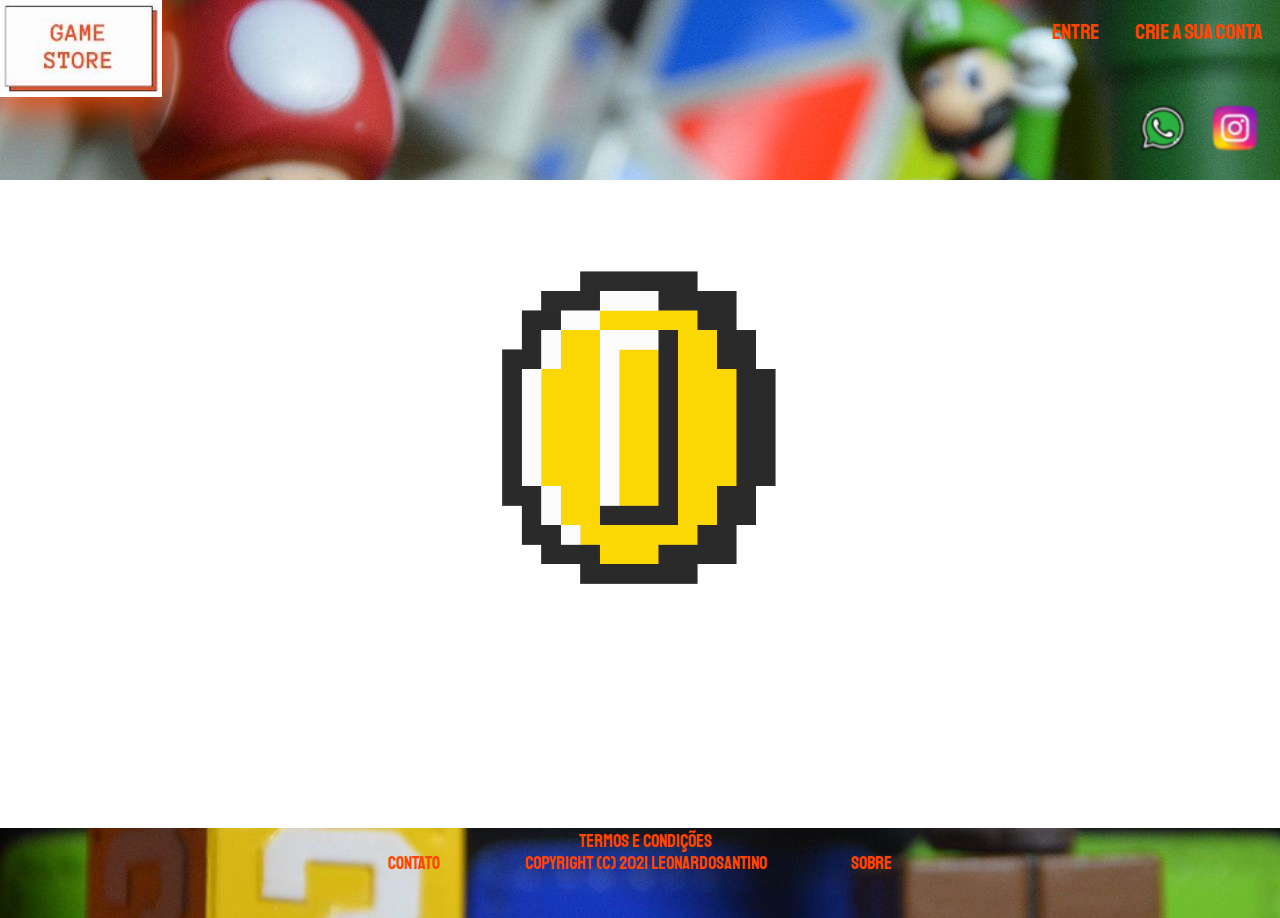
<file: pages/thelegendofzelda.html>
<!DOCTYPE html>
<html lang="pt-br">
<head>
    <meta charset="UTF-8">
    <meta http-equiv="X-UA-Compatible" content="IE=edge">
    <meta name="viewport" content="width=device-width, initial-scale=1.0">
    <link rel="stylesheet" href="../css/style.css">
    <link rel="shortcut icon" href="../imgs/logoIco.ico" type="image/x-icon">
    <title>Game Store</title>
</head>
<body>
    <header>
        <div>
            <!-- Logo principal -->
            <a href="../index.html"><img class="logo" src="../imgs/logo.jpg" alt=""></a>
            <!-- menus do header -->
            <a class="menus" href="crie.html">Crie a sua conta</a>
            <a class="menus" href="entre.html">Entre</a>
        </div>
            <!-- icones do header -->
            <a  href="https://www.instagram.com/" target="_blanck"><img class="icones" src="../imgs/instagram.png" alt="instagram"></a>
            <a  href="https://web.whatsapp.com/" target="_blanck"><img class="icones" src="../imgs/whatsapp.png" alt="whatsapp"></a>
    </header>
    <main>
        <iframe width="560" height="315" src="https://www.youtube.com/embed/zw47_q9wbBE" title="YouTube video player" frameborder="0" allow="accelerometer; autoplay; clipboard-write; encrypted-media; gyroscope; picture-in-picture" allowfullscreen></iframe>
    </main>
    <footer>
        <!-- Menus do footer Contado Termos e condições Sobre -->
        <a class="informacoes" href="../pages/contato.html">Contato</a>
        <a class="informacoes" href="../pages/termos.html"> Termos e condições <br>Copyright (c) 2021 LeonardoSantino</a>
        <a class="informacoes" href="../pages/sobre.html"> Sobre</a>
    </footer>
</body>
</html>
</file>
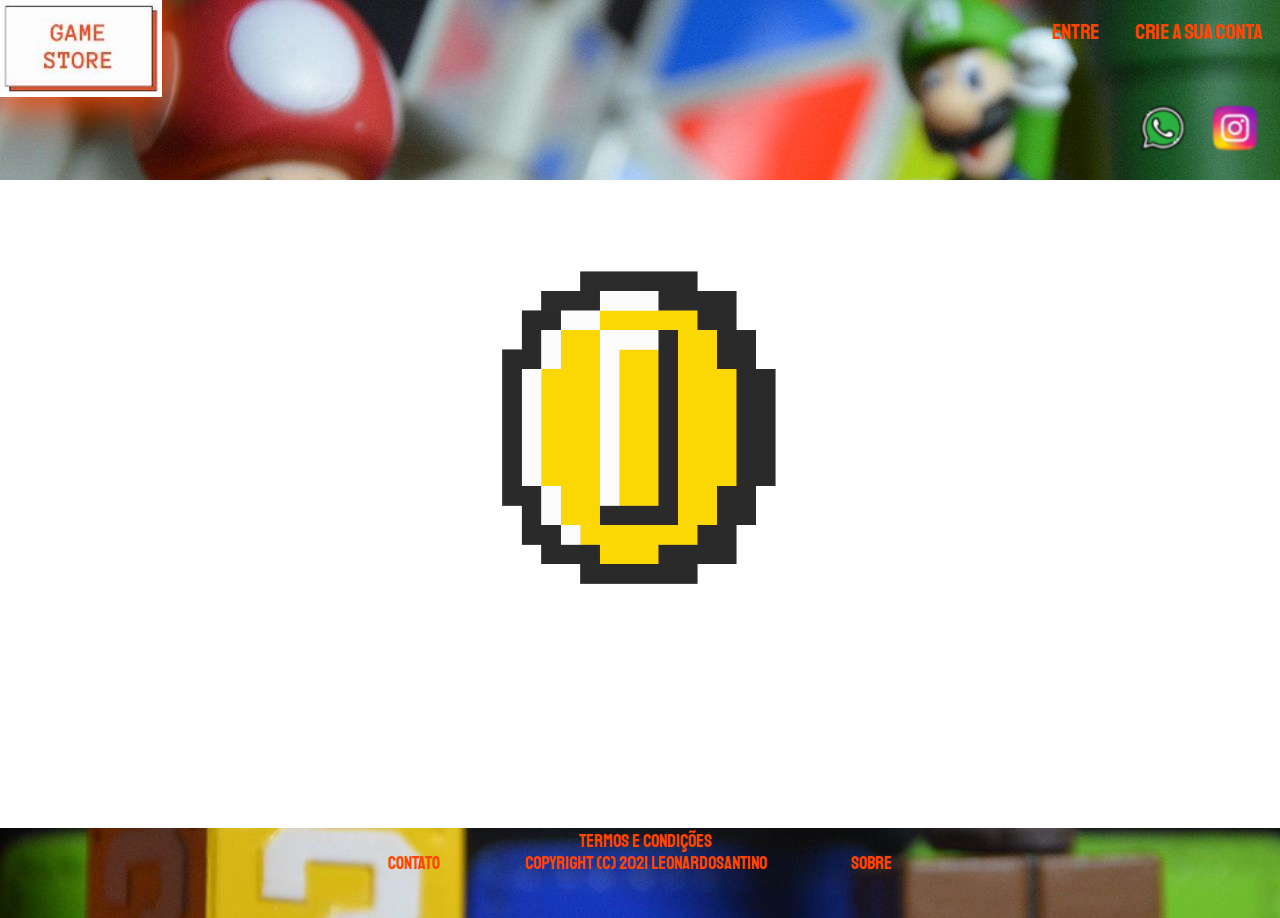
<file: pages/tombraider.html>
<!DOCTYPE html>
<html lang="pt-br">
<head>
    <meta charset="UTF-8">
    <meta http-equiv="X-UA-Compatible" content="IE=edge">
    <meta name="viewport" content="width=device-width, initial-scale=1.0">
    <link rel="stylesheet" href="../css/style.css">
    <link rel="shortcut icon" href="../imgs/logoIco.ico" type="image/x-icon">
    <title>Game Store</title>
</head>
<body>
    <header>
        <div>
            <!-- Logo principal -->
            <a href="../index.html"><img class="logo" src="../imgs/logo.jpg" alt=""></a>
            <!-- menus do header -->
            <a class="menus" href="crie.html">Crie a sua conta</a>
            <a class="menus" href="entre.html">Entre</a>
        </div>
            <!-- icones do header -->
            <a  href="https://www.instagram.com/" target="_blanck"><img class="icones" src="../imgs/instagram.png" alt="instagram"></a>
            <a  href="https://web.whatsapp.com/" target="_blanck"><img class="icones" src="../imgs/whatsapp.png" alt="whatsapp"></a>
    </header>
    <main>
        <iframe width="560" height="315" src="https://www.youtube.com/embed/nFBrgeSjj-0" title="YouTube video player" frameborder="0" allow="accelerometer; autoplay; clipboard-write; encrypted-media; gyroscope; picture-in-picture" allowfullscreen></iframe>
    </main>
    <footer>
        <!-- Menus do footer Contado Termos e condições Sobre -->
        <a class="informacoes" href="../pages/contato.html">Contato</a>
        <a class="informacoes" href="../pages/termos.html"> Termos e condições <br>Copyright (c) 2021 LeonardoSantino</a>
        <a class="informacoes" href="../pages/sobre.html"> Sobre</a>
    </footer>
</body>
</html>
</file>
<file: css/style.css>
/* Fonte externa */
@import url('https://fonts.googleapis.com/css2?family=Staatliches&display=swap');
/* Keyframes para animação */
@keyframes animation {
    from {
        transform: rotateY(0deg);
    }
    to {
        transform: rotateY(360deg);
    }
}
/* Seletor universal para margin css */
* {
    margin: 0;
}
/* Posição da imagem do header */
header {
    height: 20vh;
    background-image: url(../imgs/headerback.jpg);
}
/* Posição do logo */
.logo{
    width: 18vh;
    transition: 0.5s ease-in-out;
}
.logo:hover {
    box-shadow: #ff4500 0vh 0vh 5vh 1vh;
}
/* Poisição e estilo do menu do header */
.menus {
    float: right;
    padding: 2vh;
    text-decoration: none;
    font: 2.4vh 'Staatliches', cursive;
    color: #ff4500;
}
.menus:hover {
    color: #41A425;
}
/* Posição dos icones whats e instagram */
.icones {
    float: right;
    padding-right: 2vh;
    width: 6vh;
    transition: 0.1s ease-in-out;
}
.icones:hover{
    transform: scale(0.9);
}
/* Configurações gerais do main */
main {
    margin-top: 2vh;
    min-height: 70vh;
    text-align: center;
}
/* Posição e estilo da descrição dos produtos */
.descricao{
    display: inline-block;
    text-decoration: none;
    font: 2.4vh 'Staatliches', cursive;
    color: #000000;
    margin-top: 2vh;
    transition: 0.5s ease-in-out;
}
.descricao:hover {
    color: #376fdf93;
}
/* Posição das imagens dos produtos */
.produtos{
    display: block;
    margin: 2vh;
    width: 18vh;
    transition: 0.5s ease-in-out;
}
.produtos:hover {
    box-shadow: #376fdf93 0vh 0vh 3vh 0vh;
    transform: scale(1.1);
}
/* formatação de textos do main */
main h3 {
    font-family: 'Staatliches', cursive;
    color: #ff4500;
    margin-top: 2vh;
}
main p {
    font-family: 'Staatliches', cursive;
    color: #ff4500;
    text-decoration: none;
}
/* formatação de formulário */
main form {
    display: inline-block;
    padding: 4vh;
    box-shadow: #00000075 1vh 1vh 2vh 0.25vh;
    border-radius: 2vh;
    font: 2.4vh 'Staatliches', cursive;
    color: #ff4500;
    text-align: center;
    animation: animation 1.5s;
    background-color: #376fdf11;
}
form a {
    text-decoration: none;
}
input {
    display: block;
    transition: 0.5s ease-in-out;
    margin: auto;
    margin-bottom: 2vh;
    border-radius: 6px;
    border:none 2px;
}
input:focus {
    background-color: #41a42548;
}
input:hover {
    transform: scale(1.1);
}
select {
    display: block;
    margin: auto;
    margin-bottom: 2vh;
    border-radius: 6px;
    border:none 2px;
}
textarea:focus {
    background-color: #41a42548;
}
.condicoes {
    text-align: center;
    font-size: 2vh;
}
.label {
    display: block;
    margin-bottom: 1vh ;
}
.radio {
    display: inline-block;
    margin: 0vh 0.5vw;
}
.radio input {
    display: inline;
}
.google button {
    text-align: justify;
    margin: 2vh auto;
    font: 2vh 'Staatliches', cursive;
}
.submit {
    margin-top: 2vh;
    text-align: center;
}
.submit input {
    display: inline;
    margin: 2vh 2vw;
    height: 5vh;
    font: 2vh 'Staatliches', cursive;
    background-color: #ff4500;
    color: #ffffff;
    transition: 0.5s ease-in-out;
}
.submit input:hover {
    background-color: #41A425;
}
/* vídeo */
iframe {
    margin-top: 8vh;
    max-width: 90vw;
    max-height: 100vh;
    animation: animation 1s;
    background-repeat: no-repeat;
    background-position: center;
    background-image: url(../imgs/coin.png);
}
/* Posição e estilo da imagem do footer */
footer {
    height: 10vh;
    text-align: center;
    background-image: url(../imgs/footerback.jpg);
}
/* Posição e estilo do menu do footer */
.informacoes {
    display: inline-block;
    margin: auto 3vw;
    padding: 0.2vh;
    text-decoration: none;
    font: 2vh 'Staatliches', cursive;
    color: #ff4500;
}
.informacoes:hover {
    color: #41A425;
}
/* #41A425 verde */
/* #376FDF azul */
/* #FF4425 laranja */
</file>
